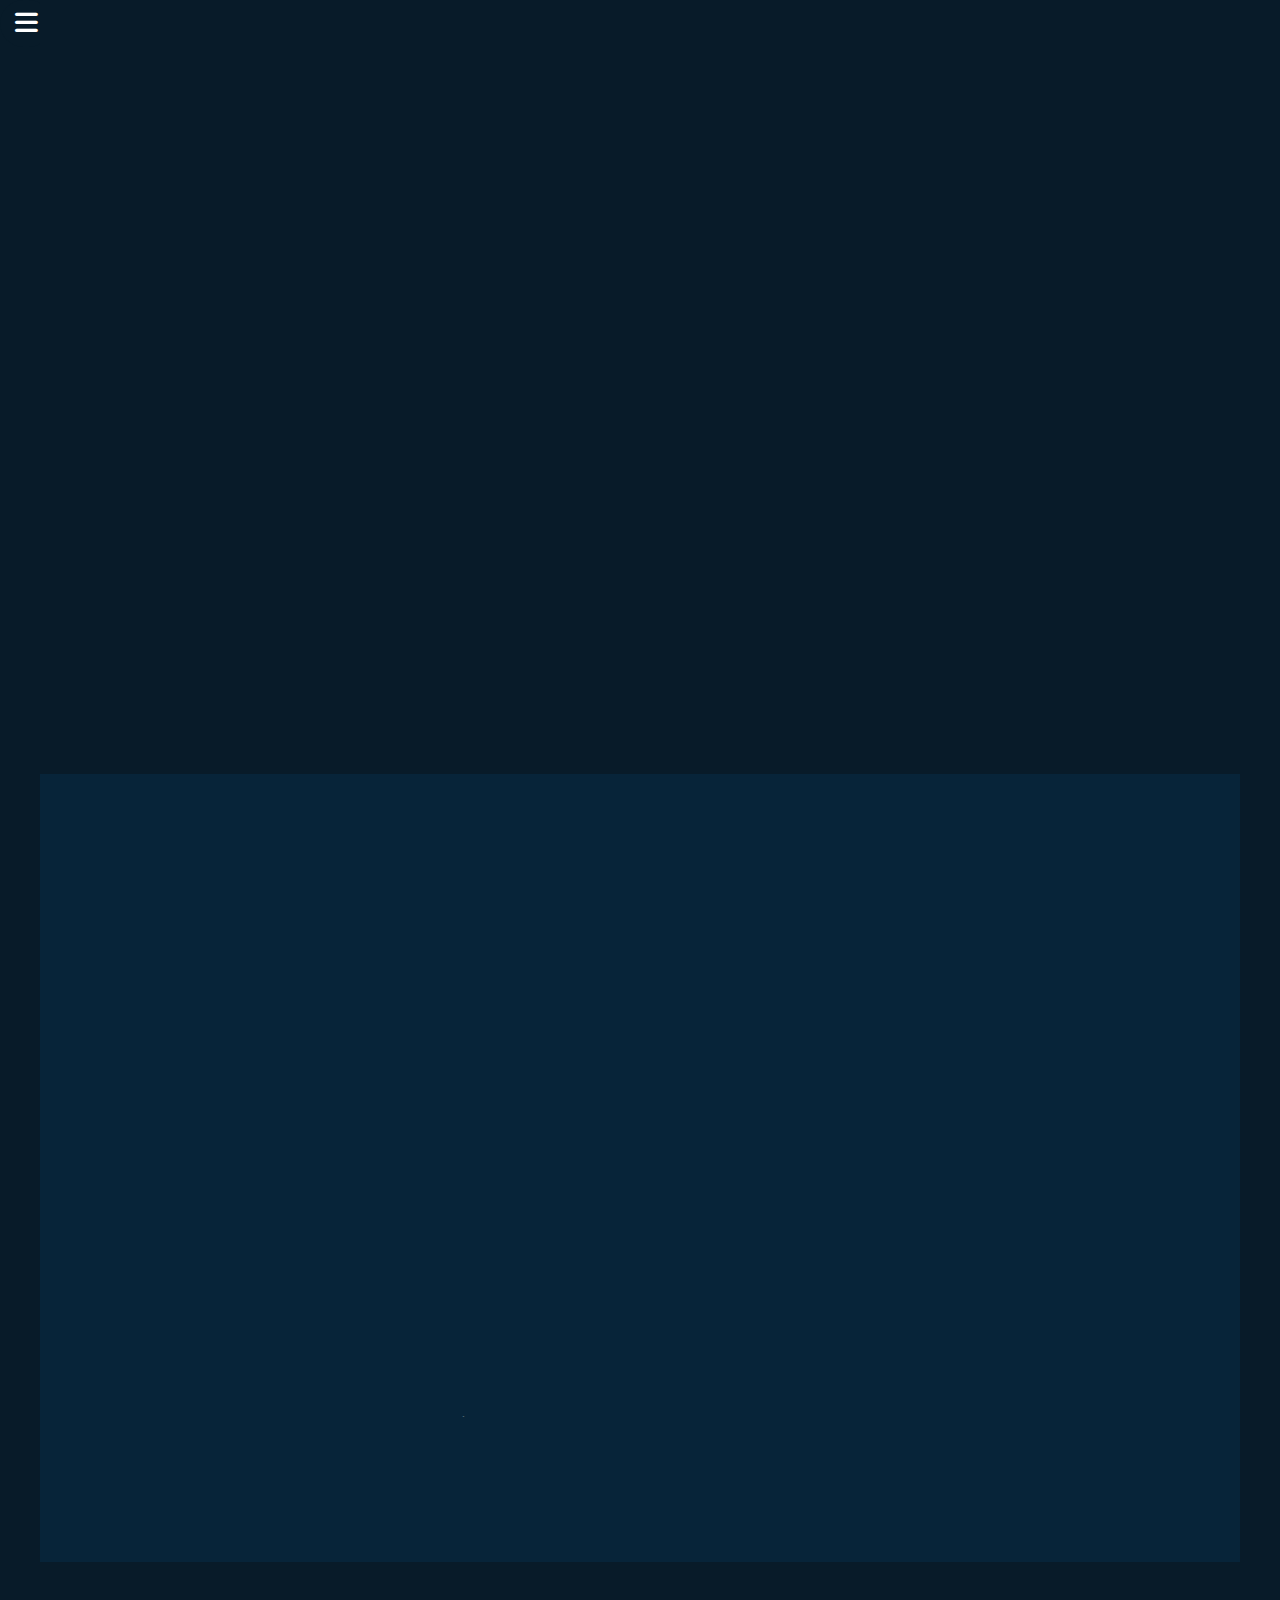
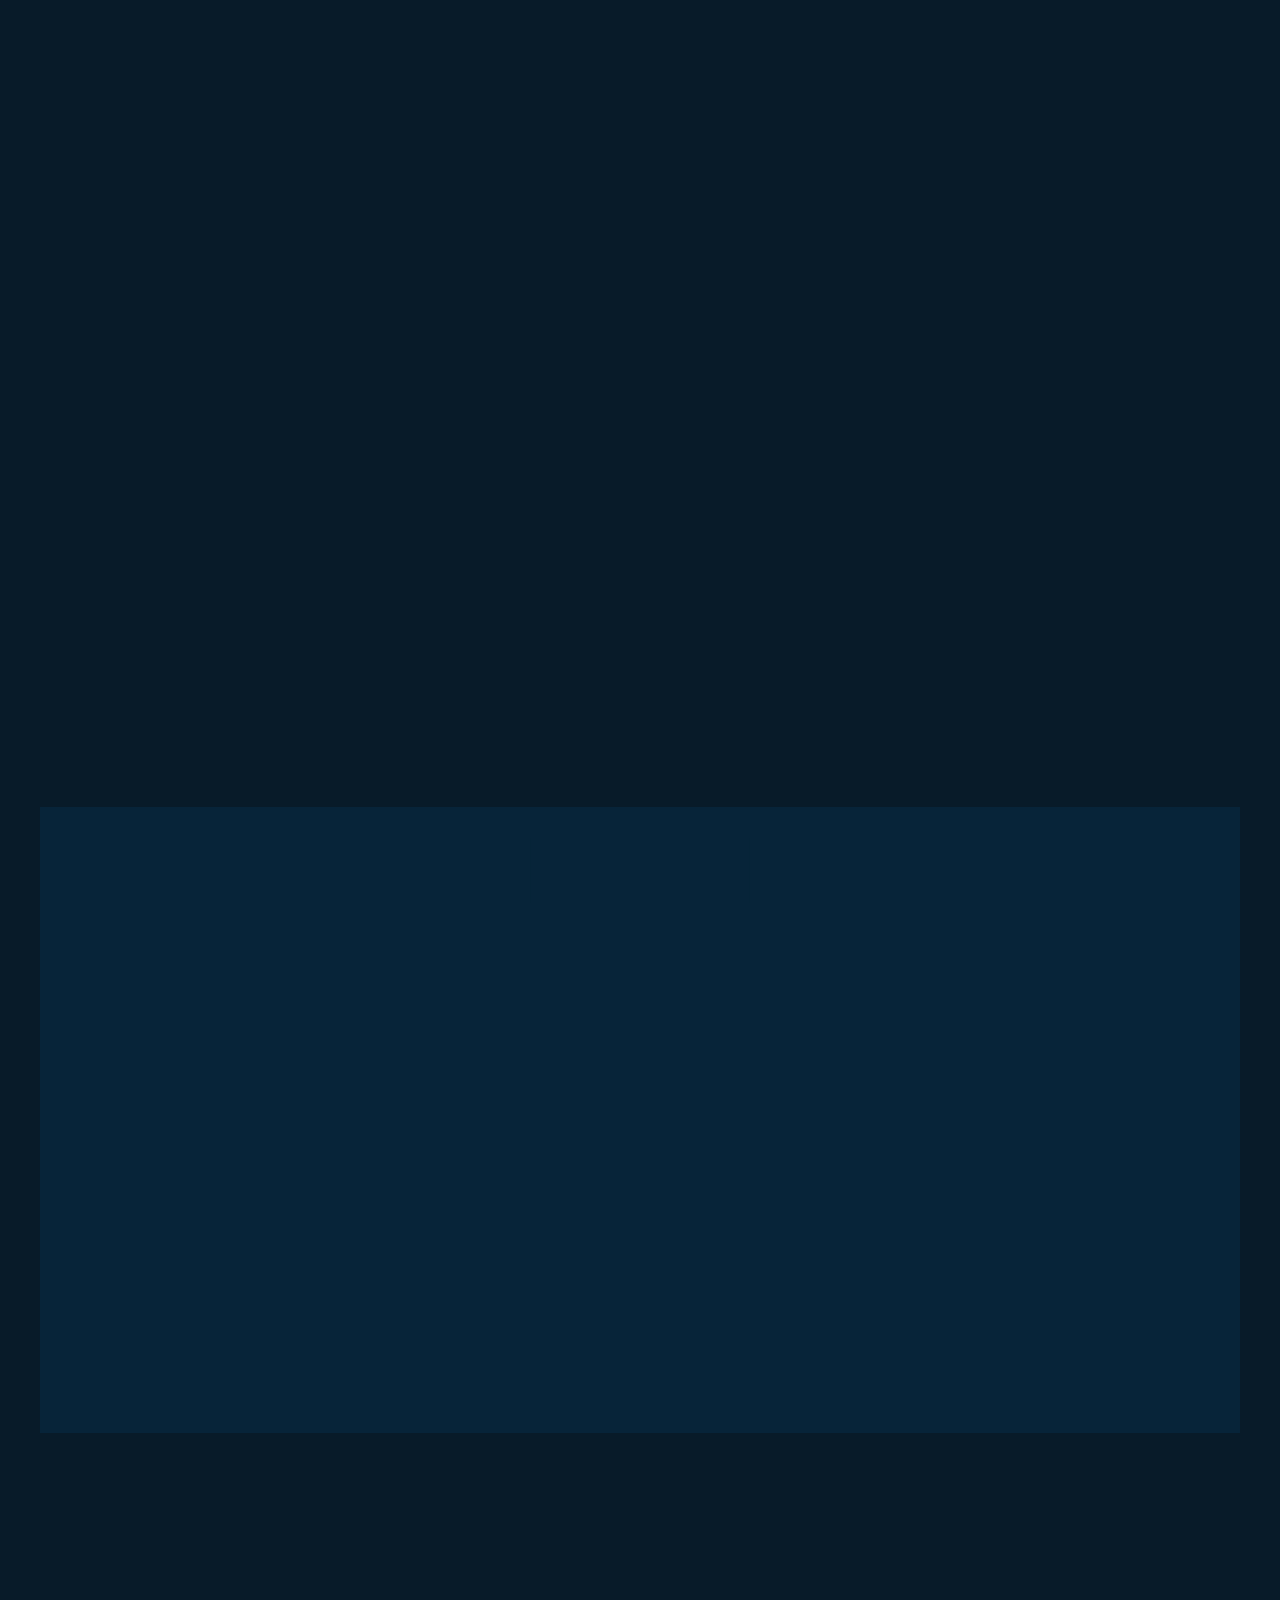
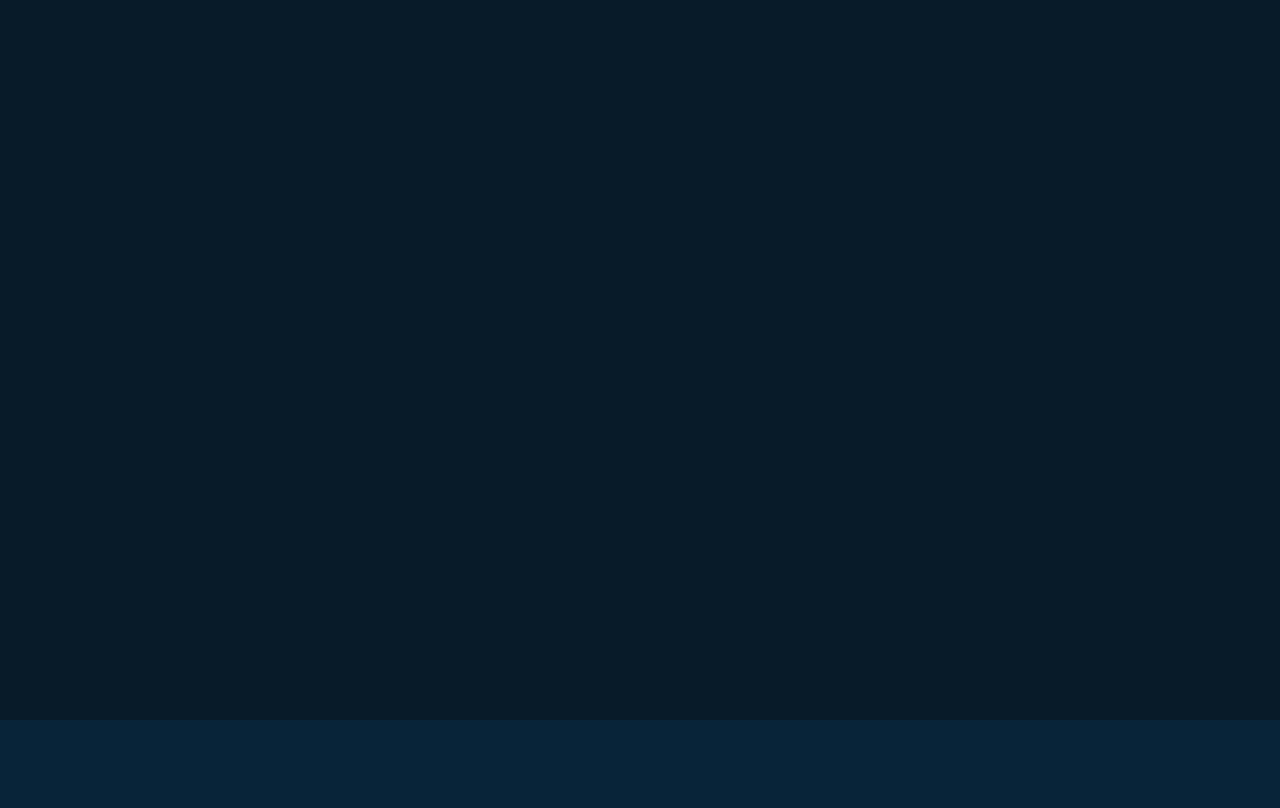
<file: index.html>
<!DOCTYPE html>
<html lang="en">
<head>
    <meta charset="UTF-8">
    <meta name="viewport" content="width=device-width, initial-scale=1.0">
    <title>TAMAL Portfolio Website</title>

    <!-- font awesome link -->
    <link rel="stylesheet" href="https://cdnjs.cloudflare.com/ajax/libs/font-awesome/6.4.0/css/all.min.css">
    <!-- Biticon link -->
    <link href='https://unpkg.com/boxicons@2.1.4/css/boxicons.min.css' rel='stylesheet'>

    <!-- css file -->
    <link rel="stylesheet" href="style.css">
</head>
<body>

    <!-- header section starts -->

    <header class="header">

        <div id="menu-btn" class="fas fa-bars"></div>

        <a href="#home" class="logo">Portfolio<span class="animate" style="--i:1;"></span></a>

        <nav class="navbar">
            <a href="#home" class="active">home</a>
            <a href="#about">about</a>
            <a href="#education">education</a>
            <a href="#skills">Skills</a>
            <a href="#contact">Contact</a>

            <span class="animate" style="--i:2;"></span>
        </nav>

        <div class="follow">
            <a href="https://www.facebook.com/profile.php?id=100018322219037" class="fab fa-facebook-f"></a>
            <a href="#" class="fab fa-twitter"></a>
            <a href="https://www.instagram.com/tamal__p_a_l/" class="fab fa-instagram"></a>
            <a href="https://www.linkedin.com/in/tamal-pal-ramnagar/" class="fab fa-linkedin"></a>
            <a href="https://github.com/Tamal-Pal" class="fab fa-github"></a>
        </div>

    </header>

    <!-- header section ends -->

    <!-- home section starts -->

    <section class="home show-animate" id="home">

        <div class="image">
            <img src="image/IMG_4045.jpg" alt="">
            <span class="animate" style="--i:3;"></span>
        </div>

        <div class="content">
            <h1>Hi, I'm Tamal Pal</h1>
            <div class="text-animate">
                <h3>Data Science Engineer</h3>
                <span class="animate" style="--i:3;"></span>
            </div>
            <!-- <span>Computer Science and Engineering Student</span> -->
            <p>As a Computer Science and Engineering Student, I am eager to apply my technical skills and 
                knowledge to real-world problems in a challenging and dynamic environment. I am looking for
                opportunities to work on exciting projects and learn new technologies to build innovative 
                solutions that make a positive impact.
                <span class="animate" style="--i:4;"></span>
            </p>

            <div class="btn-box">
                <a href="#about" class="btn">about me</a>
                <a href="#education" class="btn">Education</a>
                <span class="animate" style="--i:5;"></span>
            </div>

            <div class="home-sci" id="home-sci1">
                <a href="https://www.facebook.com/profile.php?id=100018322219037"><i class='bx bxl-facebook'></i></a>
                <a href="#"><i class='bx bxl-twitter'></i><span class="animate" style="--i:6;"></span></a>
                <a href="https://www.linkedin.com/in/tamal-pal-ramnagar/"><i class='bx bxl-linkedin'></i></a>
                <a href="https://github.com/Tamal-Pal"><i class='bx bxl-github'></i></a>

                <span class="animate" style="--i:6;"></span>
            </div>
        </div>

        <span class="animate scroll" style="--i:1;"></span>

    </section>

    <!-- home section ends -->

    <!-- about section begins -->

    <section class="about" id="about">

        <h2 class="heading">About <span>Me</span><span class="animate scroll" style="--i:1;"></span></h2>

        <div class="about-img">
            <img src="image/user1.jpg" alt="">
            <span class="circle-spin"></span>
            <span class="animate scroll" style="--i:2;"></span>
        </div>

        <div class="about-content">
            <h3>Data Science Engineer!<span class="animate scroll" style="--i:3;"></span></h3>
            <p>I am a dedicated and passionate data science engineer with a strong background in 
                applying advanced analytics and machine learning techniques to extract valuable insights 
                from complex datasets. Currently I'm pursuing a Computer Science and Engineering from 
                Asansol Enginggering College, where I acquired a comprehensive knowledge of data manipulation, 
                statistical analysis, and predictive modeling.
                <span class="animate scroll" style="--i:4;"></span>
            </p>

            <p>During my studies, I developed a solid foundation in programming languages such as Python and SQL, 
                enabling me to effectively analyze and manipulate large datasets. I gained hands-on experience in 
                data cleaning, preprocessing, and feature engineering techniques to ensure the quality and accuracy 
                of data used for analysis.
                <span class="animate scroll" style="--i:4;"></span>
            </p>

            <div class="btn-box btns">
                <a href="" class="btn">Read More</a>
                <span class="animate scroll" style="--i:5;"></span>
            </div>
        </div>

    </section>

    <!-- about section ends -->

    <!-- education section begins -->

    <section class="education" id="education">

        <h2 class="heading">My <span>Journey</span><span class="animate scroll" style="--i:1;"></span></h2>

        <div class="education-row">
            <div class="education-column">
                <h3 class="title">Education<span class="animate scroll" style="--i:2;"></span></h3>

                <div class="education-box">
                    <div class="education-content">
                        <div class="content">
                            <div class="year"><i class='bx bxs-calendar' ></i> 2017 - 2018</div>
                            <h3>Xth Board Examinations - ICSE</h3>
                            <p> I took the standardized examinations administered by Indian Certificate of 
                                Secondary Education(ICSE). These exams are an essential milestone for students completing
                                I completed my 10th from De Nobili School, Mugma.</p>
                        </div>
                    </div>

                    <div class="education-content">
                        <div class="content">
                            <div class="year"><i class='bx bxs-calendar' ></i> 2019 - 2020</div>
                            <h3>XIIth Board Examinations - ICS</h3>
                            <p> I took the standardized examinations administered by Indian School Certificate(ISC). 
                                These exams are an essential milestone for students completing. 
                                I completed my 12th from De Nobili School, Mugma.</p>
                        </div>
                    </div>

                    <div class="education-content">
                        <div class="content">
                            <div class="year"><i class='bx bxs-calendar' ></i> 2020 - 2024</div>
                            <h3>Computer Science and Engineering - B.Tech</h3>
                            <p> Currently, I am pursuing a Bachelor of Technology (B.Tech) degree in Computer Science Engineering (CSE).
                                I am enrolled at Asansol Engineering College, a prestigious institution known for its comprehensive 
                                curriculum and academic excellence in the field of engineering. </p>
                        </div>
                    </div>

                    <span class="animate scroll" style="--i:3;"></span>
                </div>
            </div>
            
            <div class="education-column">
            <h3 class="title">Experience<span class="animate scroll" style="--i:5;"></span></h3>
            
            <div class="education-box">
                <div class="education-content">
                    <div class="content">
                        <div class="year"><i class='bx bxs-calendar' ></i> 2023 - present</div>
                        <h3>Data Science Intern - Celebal Technologies</h3>
                        <p>I hold a Computer Science and Engineering from Asansol Engineering College, 
                            where I acquired a comprehensive knowledge of data manipulation, statistical analysis, and 
                            predictive modeling.</p>
                        </div>
                    </div>

                    <span class="animate scroll" style="--i:6;"></span>
                </div>
            </div>
        </div>

    </section>

    <!-- education section ends -->

    <!-- skills section begins -->

    <section class="skills" id="skills">

        <h2 class="heading">My <span>Skills</span><span class="animate scroll" style="--i:1;"></span></h2>

        <div class="skills-row">
            <div class="skills-column">
                <h3 class="title">Coding Skills<span class="animate scroll" style="--i:2;"></span></h3>

                <div class="skills-box">
                    <div class="skills-content">
                        <div class="progress">
                            <h3>Python <span>90%</span></h3>
                            <div class="bar"><span></span></div>
                        </div>
                        <div class="progress">
                            <h3>JAVA <span>70%</span></h3>
                            <div class="bar"><span></span></div>
                        </div>
                        <div class="progress">
                            <h3>HTML <span>80%</span></h3>
                            <div class="bar"><span></span></div>
                        </div>
                        <div class="progress">
                            <h3>SQL <span>75%</span></h3>
                            <div class="bar"><span></span></div>
                        </div>
                    </div>

                    <span class="animate scroll" style="--i:3;"></span>
                </div>
            </div>

            <div class="skills-column">
                <h3 class="title">Professional Skills<span class="animate scroll" style="--i:5;"></span></h3>

                <div class="skills-box">
                    <div class="skills-content">
                        <div class="progress">
                            <h3>Machine Learning <span>80%</span></h3>
                            <div class="bar"><span></span></div>
                        </div>
                        <div class="progress">
                            <h3>OOPs Concept <span>75%</span></h3>
                            <div class="bar"><span></span></div>
                        </div>
                        <div class="progress">
                            <h3>Web Development <span>80%</span></h3>
                            <div class="bar"><span></span></div>
                        </div>
                        <div class="progress">
                            <h3>DBMS <span>75%</span></h3>
                            <div class="bar"><span></span></div>
                        </div>
                    </div>

                    <span class="animate scroll" style="--i:6;"></span>
                </div>
            </div>
        </div>

    </section>

    <!-- skills section ends -->

    <!-- contact section begins -->

    <section class="contact" id="contact">
        <h2 class="heading">Contact <span>Me!</span><span class="animate scroll" style="--i:1;"></span></h2>

        <form action="https://formsubmit.co/el/picayu" method="POST">
            <div class="input-box">
                <div class="input-field">
                    <input type="text" name="Full Name" placeholder="Full Name" required>
                    <span class="focus"></span>
                </div>
                <div class="input-field">
                    <input type="text" name="Email Address" placeholder="Email Address" required>
                    <span class="focus"></span>
                </div>

                <span class="animate scroll" style="--i:3;"></span>
            </div>

            <div class="input-box">
                <div class="input-field">
                    <input type="text" name="Mobile Number" placeholder="Mobile Number" required>
                    <span class="focus"></span>
                </div>
                <div class="input-field">
                    <input type="text" name="Email Subject" placeholder="Email Subject" required>
                    <span class="focus"></span>
                </div>

                <span class="animate scroll" style="--i:5;"></span>
            </div>

            <div class="textarea-field">
                <textarea name="Message" id="" cols="30" rows="10" placeholder="Your Message" required></textarea>
                <span class="focus"></span>

                <span class="animate scroll" style="--i:7;"></span>
            </div>

            <!-- <input type="hidden" name="_next" value="http://127.0.0.1:5501/thanks.html"> -->
            <input type="hidden" name="_template" value="table">

            <div class="btn-box btns">
                <button type="submit" class="btn">submit</button>

                <span class="animate scroll" style="--i:9;"></span>
            </div>

        </form>
        <div class="box-container">

            <div class="box">
                <i class="fas fa-phone"></i>
                <h3>phone</h3>
                <p>+91 6295620090</p>

                <!-- <span class="animate scroll" style="--i:11;"></span> -->
            </div>

            <div class="box">
                <i class="fas fa-envelope"></i>
                <h3>email</h3>
                <p>tamalp061@gmail.com</p>

                <!-- <span class="animate scroll" style="--i:11;"></span> -->
            </div>

            <div class="box">
                <i class="fas fa-map-marker-alt"></i>
                <h3>address</h3>
                <p>ramnagar, barkar - 713324</p>

                <!-- <span class="animate scroll" style="--i:11;"></span> -->
            </div>

            <span class="animate scroll" style="--i:11;"></span>
        </div>
    </section>

    <!-- contact section ends -->

    <footer class="footer">
        <div class="footer-text">
            <p>Copyright &copy; 2023 by Tamal | All Rights Reserved.</p>

            <span class="animate scroll" style="--i:1;"></span>
        </div>

        <div class="footer-iconTop">
            <a href="#"><i class='bx bx-up-arrow-alt'></i></a>

            <span class="animate scroll" style="--i:3;"></span>
        </div>
    </footer>







    <!-- js file link -->
    <script src="script.js"></script>
    
</body>
</html>
</file>
<file: style.css>
@import url('https://fonts.googleapis.com/css2?family=Ubuntu:wght@300;400;500&display=swap');

:root {
    --yellow: #ffcc0d;
    --sky: #00abf0;
    --blue: #0e014e;
    --black: #000;
    --white: #fff;
    --grey: #ffffff1a;
    --light-bg: #eee;
    --bg-color: #081b29;
    --second-bg-color: #072439;
    --light-bg-color: #0d2d44;
    --border-bold: .5rem solid var(--white);
    --border-light: .2rem solid var(--white);
    --green: #b6f0ff;
}

* {
    font-family: 'Ubuntu', sans-serif;
    margin: 0;
    padding: 0;
    box-sizing: border-box;
    outline: none;
    border: none;
    text-decoration: none;
    text-transform: capitalize;
    color: var(--white);
}

*::selection {
    background-color: var(--black);
    color: var(--yellow);
}

*::-webkit-scrollbar {
    height: .5rem;
    width: 1rem;
}

*::-webkit-scrollbar-track {
    background-color: transparent;
}

*::-webkit-scrollbar-thumb {
    background-color: var(--sky);
}

html {
    font-size: 65%;
    overflow-x: hidden;
    scroll-behavior: smooth;
}

body {
    background: var(--bg-color);
    overflow: hidden;
    transition: .2s linear !important;
}

body.active {
    padding-left: 35rem;
}

section {
    padding: 3rem 2rem;
    margin: 0 auto;
    max-width: 1200px;
}


.header {
    position: fixed;
    top: 0;
    left: -35rem;
    height: 100vh;
    background-color: var(--light-bg-color);
    border-right: var(--border-bold);
    width: 35rem;
    padding: 3rem 2rem;
    padding-bottom: 9rem;
    text-align: center;
    display: flex;
    align-items: center;
    justify-content: space-between;
    flex-flow: column;
    transition: .2s linear !important;
}

.header.active {
    left: 0;
    z-index: 999;
}

.header .logo {
    position: relative;
    text-transform: uppercase;
    border-bottom: var(--border-bold);
    font-weight: bolder;
    font-size: 4.5rem;
}

.header .navbar {
    position: relative;
    width: 100%;
}

.header .navbar a {
    display: block;
    font-size: 2.5rem;
    padding: 1.5rem;
    margin: .5rem;
}

.header .navbar a.active,
.header .navbar a:hover {
    background-color: var(--sky);
    color: var(--white);
    border-radius: 5%;
}

.header .follow a {
    font-size: 3rem;
    margin: 0 1rem;
    cursor: pointer;
    transition: .6s linear !important;
}

.header .follow a:hover {
    transform: rotate(360deg);
    color: var(--sky);
}

#menu-btn {
    position: absolute;
    top: 0;
    right: -5.5rem;
    height: 4.5rem;
    line-height: 4.5rem;
    width: 5rem;
    font-size: 2.5rem;
    border-radius: 5rem;
    cursor: pointer;
    background-color: var(--bg-color);
    color: var(--white);
    z-index: 999;
}

#menu-btn:hover {
    background-color: var(--sky);
}

.header.active {
    left: 0;
}

.home {
    position: relative;
    display: flex;
    align-items: center;
    flex-wrap: wrap;
    padding-top: 5%;
    gap: 2rem;
}

.home .image {
    position: relative;
    flex: 1 1 40rem;
}

.home .image img {
    height: 65rem;
    padding: 2rem;
    border: var(--border-bold);
}

.home .content {
    flex: 1 1 40rem;
    max-width: 60rem;
}

/* .home .content h3{
    text-transform: uppercase;
    font-size: 5rem;
    margin-bottom: .5rem;
} */

.home .content h1 {
    /* position: relative; */
    font-size: 5.6rem;
    font-weight: 700;
    line-height: 1.3rem;
    margin-bottom: 3rem;
}

.home .content .text-animate {
    position: relative;
    width: 32.8rem;
}

.home .content .text-animate h3 {
    font-size: 3.1rem;
    font-weight: 700;
    color: transparent;
    -webkit-text-stroke: .7px var(--sky);
    background-image: linear-gradient(var(--sky), var(--sky));
    background-repeat: no-repeat;
    -webkit-background-clip: text;
    background-position: -33rem 0;
}

.home.show-animate .content .text-animate h3 {
    animation: homeBgText 6s linear infinite;
    animation-delay: 2s;
}

.home .content .text-animate h3::before {
    content: '';
    position: absolute;
    top: 0;
    left: 0;
    width: 0;
    height: 100%;
    border-right: 4px solid var(--sky);
    z-index: -1;
}

.home.show-animate .content .text-animate h3::before{
    animation: homeCursorText 6s linear infinite;
    animation-delay: 2s;
}

.home .content p {
    position: relative;
    font-size: 1.6rem;
    margin: 2rem 0 4rem;
}

.btn-box {
    position: relative;
    display: flex;
    align-items: center;
    justify-content: space-between;
    width: 34.5rem;
    height: 5rem;
}

.btn-box .btn {
    position: relative;
    display: inline-flex;
    justify-content: center;
    align-items: center;
    width: 15rem;
    height: 100%;
    background: var(--sky);
    border: .2rem solid var(--sky);
    border-radius: .8rem;
    font-size: 1.8rem;
    font-weight: 600;
    letter-spacing: .1rem;
    color: var(--bg-color);
    z-index: 1;
    overflow: hidden;
    transition: .5s;
}

.btn-box .btn:hover {
    color: var(--sky);
}

.btn-box .btn:nth-child(2) {
    background-color: transparent;
    color: var(--sky);
}

.btn-box .btn:nth-child(2):hover {
    color: var(--bg-color);
}

.btn-box .btn:nth-child(2)::before {
    background: var(--sky);
}

.btn-box .btn::before {
    content: '';
    position: absolute;
    top: 0;
    left: 0;
    width: 0;
    height: 100%;
    background: var(--bg-color);
    z-index: -1;
    transition: .5s;
}

.btn-box .btn:hover::before {
    width: 100%;
}

.home-sci {
    position: relative;
    padding-top: 20%;
    bottom: 4rem;
    width: 170px;
    display: inline-block;
    justify-content: space-between;
}

.home-sci a {
    position: relative;
    display: inline-flex;
    justify-content: center;
    align-items: center;
    width: 40px;
    height: 40px;
    background: transparent;
    border: .2rem solid var(--sky);
    border-radius: 50%;
    font-size: 20px;
    color: var(--sky);
    z-index: 1;
    overflow: hidden;
}

.home-sci a i {
    color: var(--sky);
}

.home-sci a i:hover {
    color: var(--bg-color);
}

.home-sci a::before {
    content: '';
    position: absolute;
    justify-content: center;
    align-items: center;
    top: 0;
    left: 0;
    width: 0;
    height: 100%;
    background: var(--yellow);
    z-index: -1;
    transition: .5s;
}

.home-sci a:hover:before {
    width: 100%;
}

.about {
    display: flex;
    justify-content: center;
    align-items: center;
    flex-direction: column;
    gap: 2rem;
    background: var(--second-bg-color);
    padding-bottom: 6rem;
}

.heading {
    position: relative;
    font-size: 5rem;
    margin-bottom: 3rem;
    text-align: center;
}

span {
    color: var(--sky);
}

.about-img {
    position: relative;
    width: 25rem;
    height: 25rem;
    border-radius: 50%;
    display: flex;
    justify-content: center;
    align-items: center;
}

.about-img img {
    width: 90%;
    border-radius: 50%;
    border: .2rem solid var(--sky);
}

.about-img .circle-spin {
    position: absolute;
    top: 50%;
    left: 50%;
    transform: translate(-50%, -50%) rotate(0);
    width: 100%;
    height: 100%;
    border-radius: 50%;
    border-top: .2rem solid var(--second-bg-color);
    border-bottom: .2rem solid var(--second-bg-color);
    border-left: .2rem solid var(--sky);
    border-right: .2rem solid var(--sky);
    animation: aboutSpinner 8s linear infinite;
}

.about-content {
    text-align: center;
}

.about-content h3 {
    position: relative;
    display: inline-block;
    font-size: 2.6rem;
}

.about-content p {
    position: relative;
    font-size: 1.6rem;
    margin: 2rem 0 3rem;
}

.btn-box.btns {
    display: inline-block;
    width: 15rem;
}

.btn-box.btns a::before {
    background: var(--second-bg-color);
}

.education {
    display: flex;
    justify-content: center;
    align-items: center;
    flex-direction: column;
    min-height: auto;
    padding-bottom: 5rem;
}

.education .education-row {
    display: flex;
    flex-wrap: wrap;
    gap: 5rem;
}

.education-row .education-column {
    flex: 1 1 40rem;
}

.education-column .title {
    position: relative;
    display: inline-block;
    font-size: 2.5rem;
    margin: 0 0 1.5rem 2rem;
}

.education-column .education-box {
    position: relative;
    border-left: .2rem solid var(--sky);
}

.education-box .education-content {
    position: relative;
    padding-left: 2rem;
}

.education-box .education-content::before {
    content: '';
    position: absolute;
    top: 0;
    left: -1.1rem;
    width: 2rem;
    height: 2rem;
    background: var(--sky);
    border-radius: 50%;
}

.education-content .content {
    position: relative;
    padding: 1.5rem;
    border: .2rem solid var(--sky);
    border-radius: .6rem;
    margin-bottom: 2rem;
    overflow: hidden;
}

.education-content .content::before {
    content: '';
    position: absolute;
    top: 0;
    left: 0;
    width: 0;
    height: 100%;
    background: var(--second-bg-color);
    z-index: -1;
    transition: .5s;
}

.education-content .content:hover:before {
    width: 100%;
}

.education-content .content .year {
    font-size: 1.5rem;
    color: var(--sky);
    padding-bottom: .5rem;
}

.education-content .content .year i {
    padding-right: .5rem;
}

.education-content .content h3 {
    font-size: 2rem;
}

.education-content .content p {
    font-size: 1.6rem;
    padding-top: .5rem;
}

.skills {
    min-height: auto;
    padding-bottom: 7rem;
    background: var(--second-bg-color);
}

.skills h2{
    display: inline-block;
    left: 50%;
    transform: translate(-50%);
}

.skills .skills-row {
    display: flex;
    flex-wrap: wrap;
    gap: 5rem;
}

.skills-row .skills-column {
    flex: 1 1 40rem;
}

.skills-column .title {
    position: relative;
    display: inline-block;
    font-size: 2.5rem;
    margin: 0 0 1.5rem;
}

.skills-column .skills-box{
    position: relative;
}

.skills-box .skills-content {
    position: relative;
    border: .2rem solid var(--sky);
    border-radius: 0.6rem;
    padding: .5rem 1.5rem;
    z-index: 1;
    overflow: hidden;
}

.skills-box .skills-content::before {
    content: '';
    position: absolute;
    top: 0;
    left: 0;
    width: 0;
    height: 100%;
    background: var(--bg-color);
    z-index: -1;
    transition: .5s;
}

.skills-box .skills-content:hover:before {
    width: 100%;
}

.skills-content .progress {
    padding: 1rem 0;
}

.skills-content .progress h3 {
    font-size: 1.7rem;
    display: flex;
    justify-content: space-between;
}

.skills-content .progress h3 span {
    color: var(--white);
}

.skills-content .progress .bar {
    height: 2.5rem;
    border-radius: .6rem;
    border: .2rem solid var(--sky);
    padding: .5rem;
    margin: 1rem 0;
}

.skills-content .progress .bar span {
    display: block;
    height: 100%;
    border: .3rem;
    background: var(--sky);
}

.skills-column:nth-child(1) .skills-content .progress:nth-child(1) .bar span {
    width: 90%;
}

.skills-column:nth-child(1) .skills-content .progress:nth-child(2) .bar span {
    width: 70%;
}

.skills-column:nth-child(1) .skills-content .progress:nth-child(3) .bar span {
    width: 80%;
}

.skills-column:nth-child(1) .skills-content .progress:nth-child(4) .bar span {
    width: 75%;
}

.skills-column:nth-child(2) .skills-content .progress:nth-child(1) .bar span {
    width: 80%;
}

.skills-column:nth-child(2) .skills-content .progress:nth-child(2) .bar span {
    width: 75%;
}

.skills-column:nth-child(2) .skills-content .progress:nth-child(3) .bar span {
    width: 80%;
}

.skills-column:nth-child(2) .skills-content .progress:nth-child(4) .bar span {
    width: 75%;
}


.contact {
    min-height: auto;
    padding-bottom: 7rem;
}

.contact h2{
    display: inline-block;
    left: 50%;
    transform: translate(-50%);
}

.contact form {
    max-width: 70rem;
    margin: 0 auto;
    text-align: center;
}

.contact form .input-box {
    position: relative;
    display: flex;
    justify-content: space-between;
    flex-wrap: wrap;
}

.contact form .input-box .input-field {
    position: relative;
    width: 49%;
    margin: .8rem 0;
}

.contact form .input-box .input-field input,
.contact form .textarea-field textarea {
    width: 100%;
    height: 100%;
    padding: 1.5rem;
    font-size: 1.6rem;
    color: var(--white);
    background: transparent;
    border-radius: .6rem;
    border: .2rem solid var(--sky);
}

.contact form .input-box .input-field input::placeholder,
.contact form .textarea-field textarea::placeholder {
    color: var(--white);
}

.contact form .textarea-field {
    position: relative;
    margin: .8rem 0 2.7rem;
    display: flex;
}

.contact form .textarea-field textarea {
    resize: none;
}

.contact form .btn-box.btns .btn {
    cursor: pointer;
}

.contact .box-container {
    position: relative;
    display: grid;
    grid-template-columns: repeat(auto-fit, minmax(30rem, 1fr));
    gap: 1.5rem;
    align-items: flex-start;
    margin-top: 2rem;
}

.contact .box-container .box {
    position: relative;
    text-align: center;
    padding: 3rem 2rem;
    border: .2rem solid var(--sky);
    background-color: var(--second-bg-color);
}

.contact .box-container .box i {
    font-size: 3rem;
    height: 5rem;
    width: 5rem;
    line-height: 5rem;
    color: var(--sky);
}

.contact .box-container .box h3 {
    margin: 1rem 0;
    font-size: 2rem;
}

.contact .box-container .box p {
    font-size: 1.5rem;
    text-transform: none;
}

.footer {
    display: flex;
    justify-content: space-between;
    align-items: center;
    flex-wrap: wrap;
    padding: 2rem 9%;
    background: var(--second-bg-color);
}

.footer-text,
.footer-iconTop{
    position: relative;
}

.footer-text p {
    font-size: 1.6rem;
}

.footer .footer-iconTop a {
    position: relative;
    display: inline-flex;
    justify-content: center;
    align-items: center;
    padding: .8rem;
    background: var(--sky);
    border: .2rem solid var(--sky);
    border-radius: .6rem;
    z-index: 1;
    overflow: hidden;
}

.footer .footer-iconTop a::before {
    content: '';
    position: absolute;
    top: 0;
    left: 0;
    width: 0;
    height: 100%;
    background: var(--second-bg-color);
    z-index: -1;
    transition: .5s;
}

.footer .footer-iconTop a:hover::before {
    width: 100%;
}

.footer-iconTop a i {
    font-size: 2.4rem;
    color: var(--bg-color);
}

.footer-iconTop a:hover i {
    color: var(--white);
}

/* Animation relode and scroll */

.animate{
    position: absolute;
    top: 0;
    right: 0;
    width: 100%;
    height: 100%;
    background: var(--bg-color);
    z-index: 98;
}

.logo .animate,
.navbar .animate,
.header.active .animate,
.home.show-animate .animate{
    animation: showRight 1s ease forwards;
    animation-delay: calc(.3s * var(--i));
}

.animate.scroll{
    transition: 1s ease;
    animation-delay: calc(.3s / var(--i));
    animation: none;
}

section:nth-child(odd) .animate.scroll,
.footer .animate.scroll{
    background-color: var(--second-bg-color);
}

.education .education-box .animate.scroll{
    width: 105%;
}

.about.show-animate .animate.scroll,
.education.show-animate .animate.scroll,
.skills.show-animate .animate.scroll,
.contact.show-animate .animate.scroll,
.footer.show-animate .animate.scroll{
    transition-delay: calc(.3s * var(--i));
    width: 0;
}

.message{
    position: sticky;
    top: 2rem;
    max-width: 1200px;
    margin: 0 auto;
    background-color: var(--yellow);
    display: flex;
    align-items: center;
    justify-content: space-between;
    padding: 2rem;
    font-size: 3rem;
}

.message span{
    color: var(--bg-color)
}
















/* media queries */

@media (max-width:1030px) {

    html {
        font-size: 55%;
    }

    .home .content h1 {
        padding-top: 2rem;
        font-size: 5.3rem;
    }

    body.active {
        padding-left: 0;
    }
}

@media (max-width:860px) {

    .home .image {
        text-align: center;
    }

    .contact form .input-box .input-field {
        width: 100%;
    }
}

@media (max-width:450px) {

    html {
        font-size: 45%;
    }

    .header.active {
        padding-top: 7rem;
    }

    #menu-btn.fa-times {
        right: 0;
    }
}



/* KEYFRAME ANIMATION */

@keyframes homeBgText {

    0%,
    10%,
    100% {
        background-position: -33rem 0;
    }

    65%,
    85% {
        background-position: 0 0;
    }
}

@keyframes homeCursorText {

    0%,
    10%,
    100% {
        width: 0;
    }

    65%,
    85% {
        width: 100%;
        opacity: 1;
    }

    75%,
    81% {
        opacity: 0;
    }
}

@keyframes aboutSpinner {

    100% {
        transform: translate(-50%, -50%) rotate(360deg);
    }
}

@keyframes showRight{
    100%{
        width: 0;
    }
}
</file>
